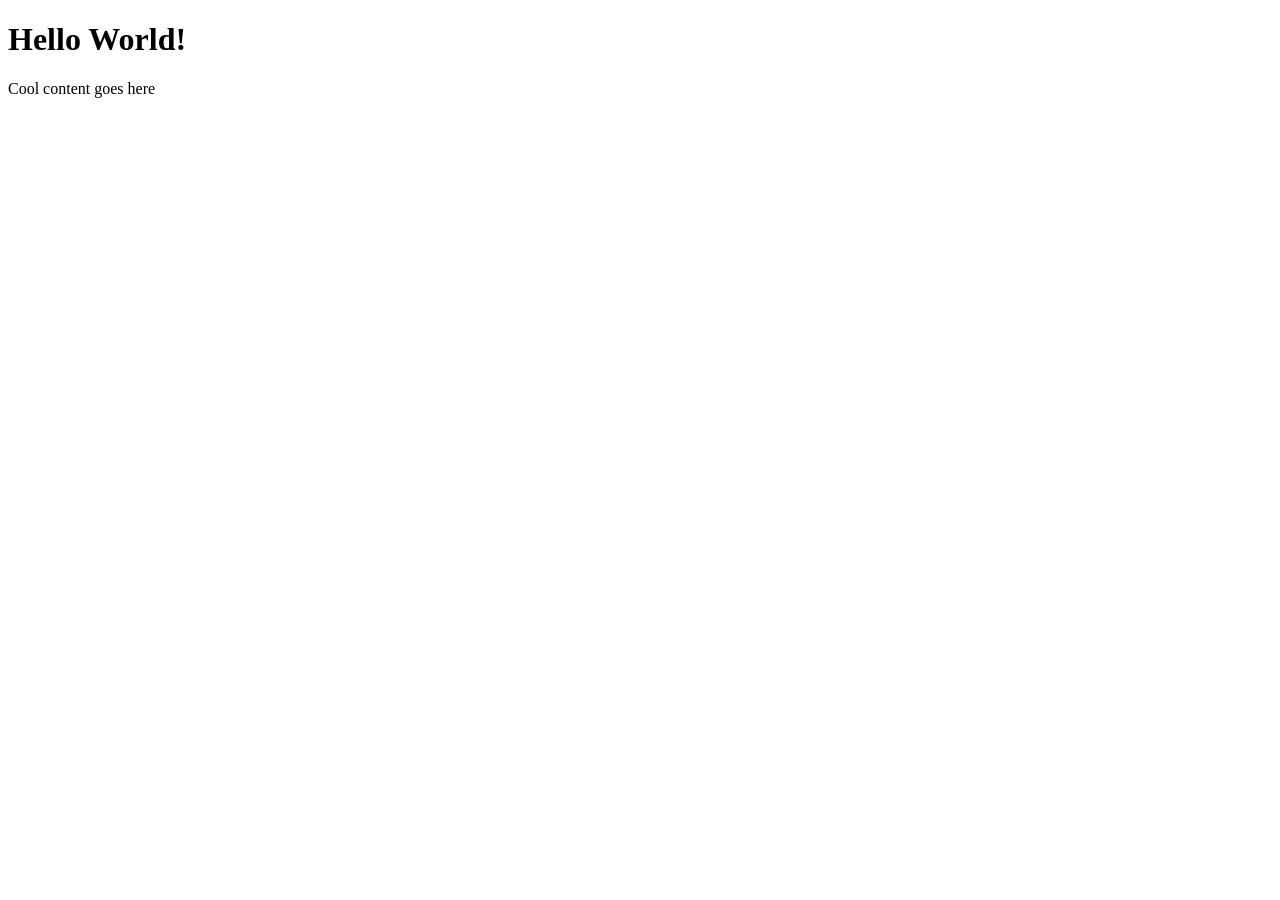
<file: index.html>
<!DOCTYPE html>
<html lang="en">
<head>
    <meta charset="UTF-8">
    <meta name="viewport" content="width=device-width, initial-scale=1.0">
    <title>Document</title>
</head>
<body>
    <h1>Hello World!</h1>
    <p>Cool content goes here</p>
</body>
</html>
</file>
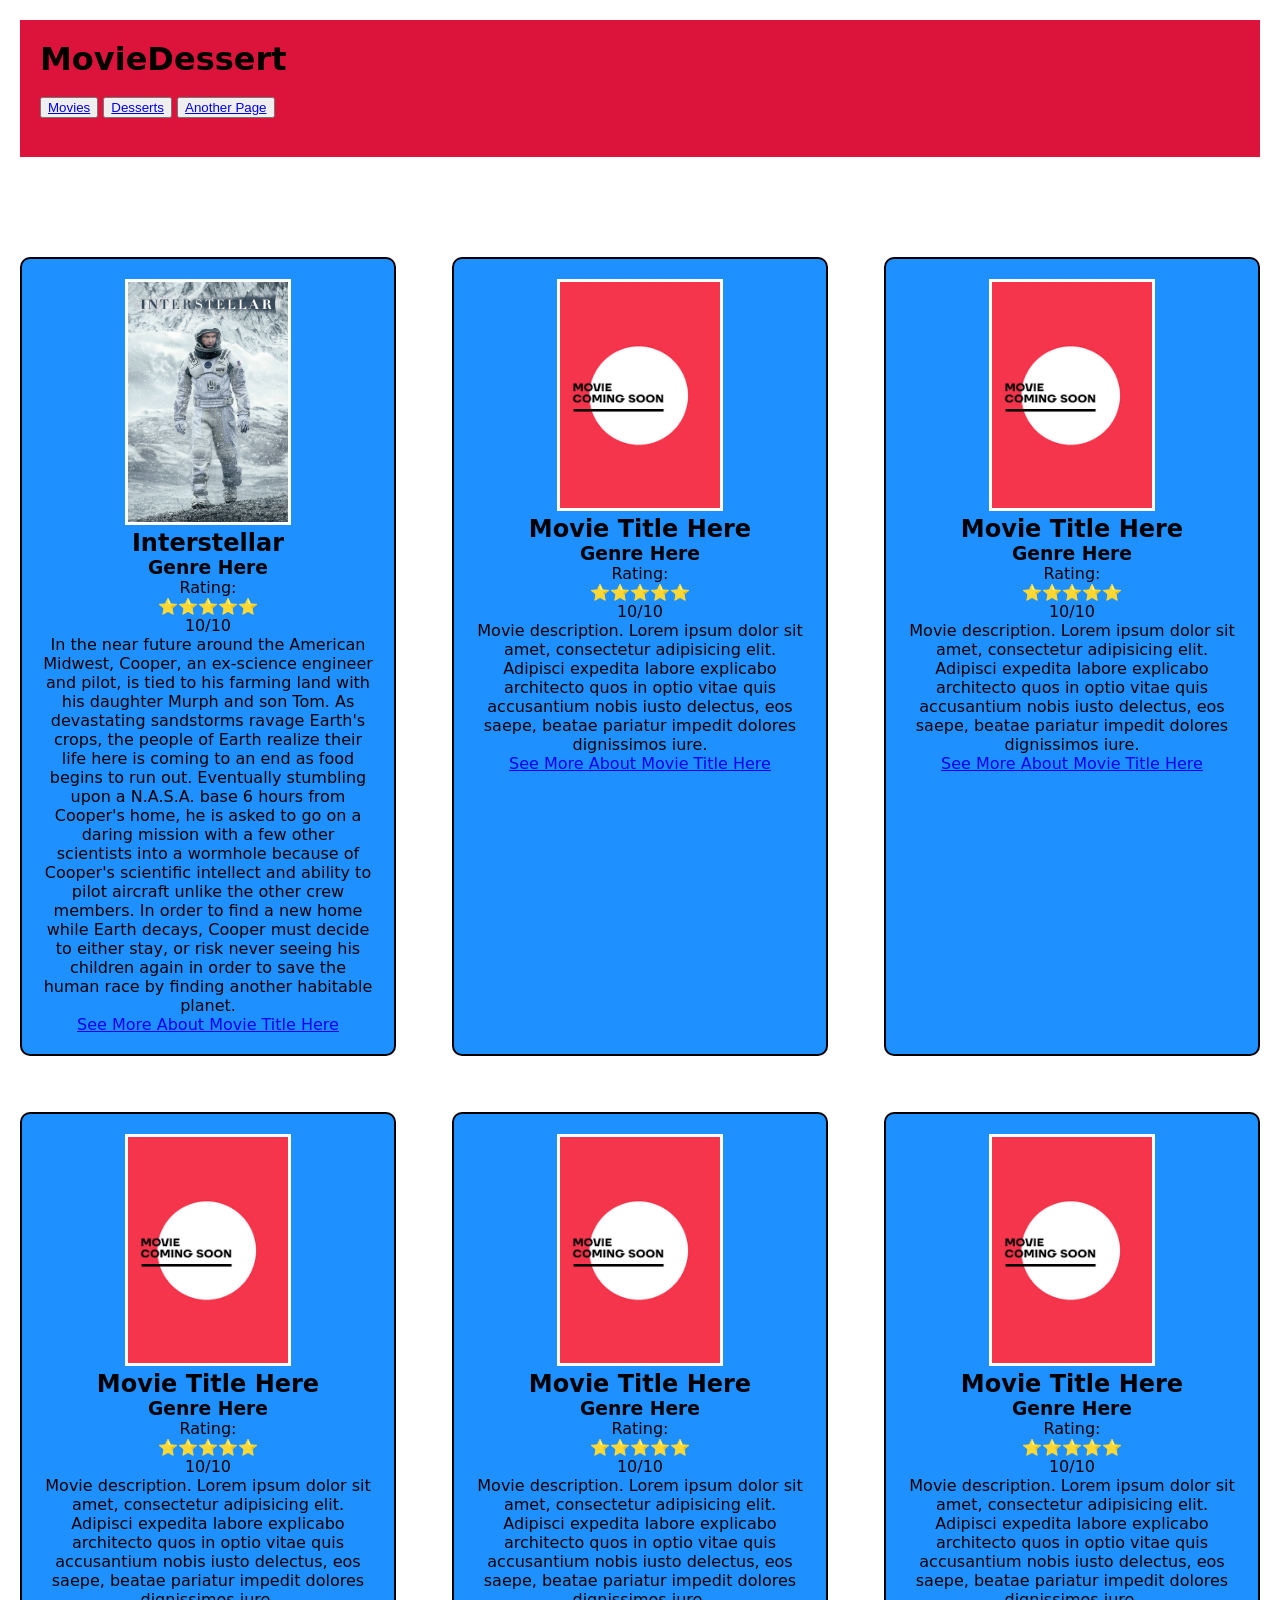
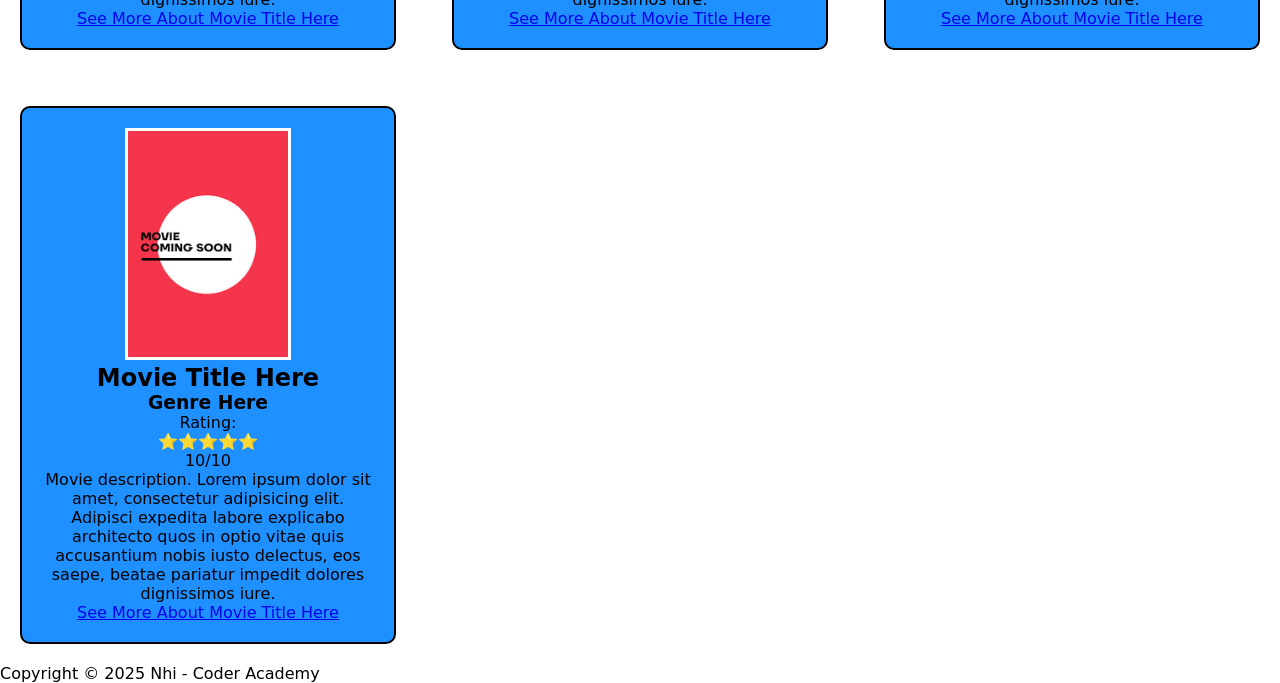
<file: src/index.html>
<!DOCTYPE html>
<html lang="en">
<head>
    <meta charset="UTF-8">
    <meta name="viewport" content="width=device-width, initial-scale=1.0">
    <title>T1W2 Git Intro</title>
    <link rel="stylesheet" href="./styles/styles.css">
    <link rel="apple-touch-icon" sizes="180x180" href="./images/favicon_io (1)/apple-touch-icon.png">
    <link rel="icon" type="image/png" sizes="32x32" href="./images/favicon_io (1)/favicon-32x32.png">
    <link rel="icon" type="image/png" sizes="16x16" href="./images/favicon_io (1)/favicon-16x16.png">
    <link rel="manifest" href="/site.webmanifest">
</head>

<body>
    <header>
        <h1>MovieDessert</h1>
        <br>
        <nav class="nav">
            <!-- Movie page -->
			<button><a href="movies.html">Movies</a></button>
            <!-- Dessert page -->
			<button><a href="desserts.html">Desserts</a></button>
            <!--Another Page-->
            <button><a href="another-page.html">Another Page</a></button>
        </nav>
        <br>
    </header>
    
    
    <main class="movie-list">

        <section class="movie-card">
            <div><img src="./images/interstellar-movie-cover" alt="Interstellar movie poster"></div>
			<h2>Interstellar</h2>
			<h3>Genre Here</h3>
			<section class="movie-rating">
				<p>Rating:</p>
				<div>⭐⭐⭐⭐⭐</div>
				<div>10/10</div>
			</section>
			<p>
				In the near future around the American Midwest, Cooper, an ex-science engineer and pilot, is tied to his farming land with his daughter Murph and son Tom. As devastating sandstorms ravage Earth's crops, the people of Earth realize their life here is coming to an end as food begins to run out. Eventually stumbling upon a N.A.S.A. base 6 hours from Cooper's home, he is asked to go on a daring mission with a few other scientists into a wormhole because of Cooper's scientific intellect and ability to pilot aircraft unlike the other crew members. In order to find a new home while Earth decays, Cooper must decide to either stay, or risk never seeing his children again in order to save the human race by finding another habitable planet.
			</p>
			<a href="http://" target="_blank" rel="noopener noreferrer">See More About Movie Title Here</a>
		</section>

		<section class="movie-card">
            <div><img src="./images/placeholder-movie-cover.png" alt="Placeholder movie poster"></div>
			<h2>Movie Title Here</h2>
			<h3>Genre Here</h3>
			<section class="movie-rating">
				<p>Rating:</p>
				<div>⭐⭐⭐⭐⭐</div>
				<div>10/10</div>
			</section>
			<p>
				Movie description. Lorem ipsum dolor sit amet, consectetur adipisicing elit. Adipisci expedita labore explicabo architecto quos in optio vitae quis accusantium nobis iusto delectus, eos saepe, beatae pariatur impedit dolores dignissimos iure.
			</p>
			<a href="http://" target="_blank" rel="noopener noreferrer">See More About Movie Title Here</a>
		</section>

		<section class="movie-card">
            <div><img src="./images/placeholder-movie-cover.png" alt="Placeholder movie poster"></div>
			<h2>Movie Title Here</h2>
			<h3>Genre Here</h3>
			<section class="movie-rating">
				<p>Rating:</p>
				<div>⭐⭐⭐⭐⭐</div>
				<div>10/10</div>
			</section>
			<p>
				Movie description. Lorem ipsum dolor sit amet, consectetur adipisicing elit. Adipisci expedita labore explicabo architecto quos in optio vitae quis accusantium nobis iusto delectus, eos saepe, beatae pariatur impedit dolores dignissimos iure.
			</p>
			<a href="http://" target="_blank" rel="noopener noreferrer">See More About Movie Title Here</a>
		</section>

		<section class="movie-card">
            <div><img src="./images/placeholder-movie-cover.png" alt="Placeholder movie poster"></div>
			<h2>Movie Title Here</h2>
			<h3>Genre Here</h3>
			<section class="movie-rating">
				<p>Rating:</p>
				<div>⭐⭐⭐⭐⭐</div>
				<div>10/10</div>
			</section>
			<p>
				Movie description. Lorem ipsum dolor sit amet, consectetur adipisicing elit. Adipisci expedita labore explicabo architecto quos in optio vitae quis accusantium nobis iusto delectus, eos saepe, beatae pariatur impedit dolores dignissimos iure.
			</p>
			<a href="http://" target="_blank" rel="noopener noreferrer">See More About Movie Title Here</a>
		</section>

		<section class="movie-card">
            <div><img src="./images/placeholder-movie-cover.png" alt="Placeholder movie poster"></div>
			<h2>Movie Title Here</h2>
			<h3>Genre Here</h3>
			<section class="movie-rating">
				<p>Rating:</p>
				<div>⭐⭐⭐⭐⭐</div>
				<div>10/10</div>
			</section>
			<p>
				Movie description. Lorem ipsum dolor sit amet, consectetur adipisicing elit. Adipisci expedita labore explicabo architecto quos in optio vitae quis accusantium nobis iusto delectus, eos saepe, beatae pariatur impedit dolores dignissimos iure.
			</p>
			<a href="http://" target="_blank" rel="noopener noreferrer">See More About Movie Title Here</a>
		</section>

		<section class="movie-card">
            <div><img src="./images/placeholder-movie-cover.png" alt="Placeholder movie poster"></div>
			<h2>Movie Title Here</h2>
			<h3>Genre Here</h3>
			<section class="movie-rating">
				<p>Rating:</p>
				<div>⭐⭐⭐⭐⭐</div>
				<div>10/10</div>
			</section>
			<p>
				Movie description. Lorem ipsum dolor sit amet, consectetur adipisicing elit. Adipisci expedita labore explicabo architecto quos in optio vitae quis accusantium nobis iusto delectus, eos saepe, beatae pariatur impedit dolores dignissimos iure.
			</p>
			<a href="http://" target="_blank" rel="noopener noreferrer">See More About Movie Title Here</a>
		</section>

		<section class="movie-card">
            <div><img src="./images/placeholder-movie-cover.png" alt="Placeholder movie poster"></div>
			<h2>Movie Title Here</h2>
			<h3>Genre Here</h3>
			<section class="movie-rating">
				<p>Rating:</p>
				<div>⭐⭐⭐⭐⭐</div>
				<div>10/10</div>
			</section>
            <p>
				Movie description. Lorem ipsum dolor sit amet, consectetur adipisicing elit. Adipisci expedita labore explicabo architecto quos in optio vitae quis accusantium nobis iusto delectus, eos saepe, beatae pariatur impedit dolores dignissimos iure.
			</p>
			<a href="http://" target="_blank" rel="noopener noreferrer">See More About Movie Title Here</a>
		</section>

	</main>

    <footer>
        Copyright &#169; 2025 Nhi - Coder Academy
    </footer>
    
</body>
</html>


<!-- 
- Card component for a movie 
- Card component for a dessert
- Card component for a movie with a dessert 
- Header 
	- Navbar
- Footer 
- Burger menu 
-->
</file>
<file: src/styles/styles.css>
*,
*::before,
*::after {
    box-sizing: border-box;
}

* {
    margin: 0;
}

body {
    font-family: system-ui;
}

header {
    background-color: crimson;
    margin: 20px;
}

header {
    top: 0;
    width:auto;
    position: sticky;
    padding: 20px;
}

.nav {
    button:hover {
        background-color: lime;
    }
}

main.movie-list > section.movie-card {
    background-color: dodgerblue;
}

.movie-list {
    display: grid;
    grid-template-columns: repeat(auto-fit, minmax(350px, 1fr));
    gap: 1rem;
    margin-top: 5rem;
}

.movie-card {
    display: grid;
    justify-content: space-evenly;
    align-content:flex-start;
    align-items: flex-start;
    text-align: center;
    /* flex-direction: row;
    flex-wrap: wrap; */
    flex-flow: row wrap;
    padding: 20px;
    border: 2px solid black;
    border-radius: 10px;
    margin: 20px;
}

img {
    width: 50%;
    max-width: 50%;
    border: 3px solid white;
    align-content: center;
}
</file>
